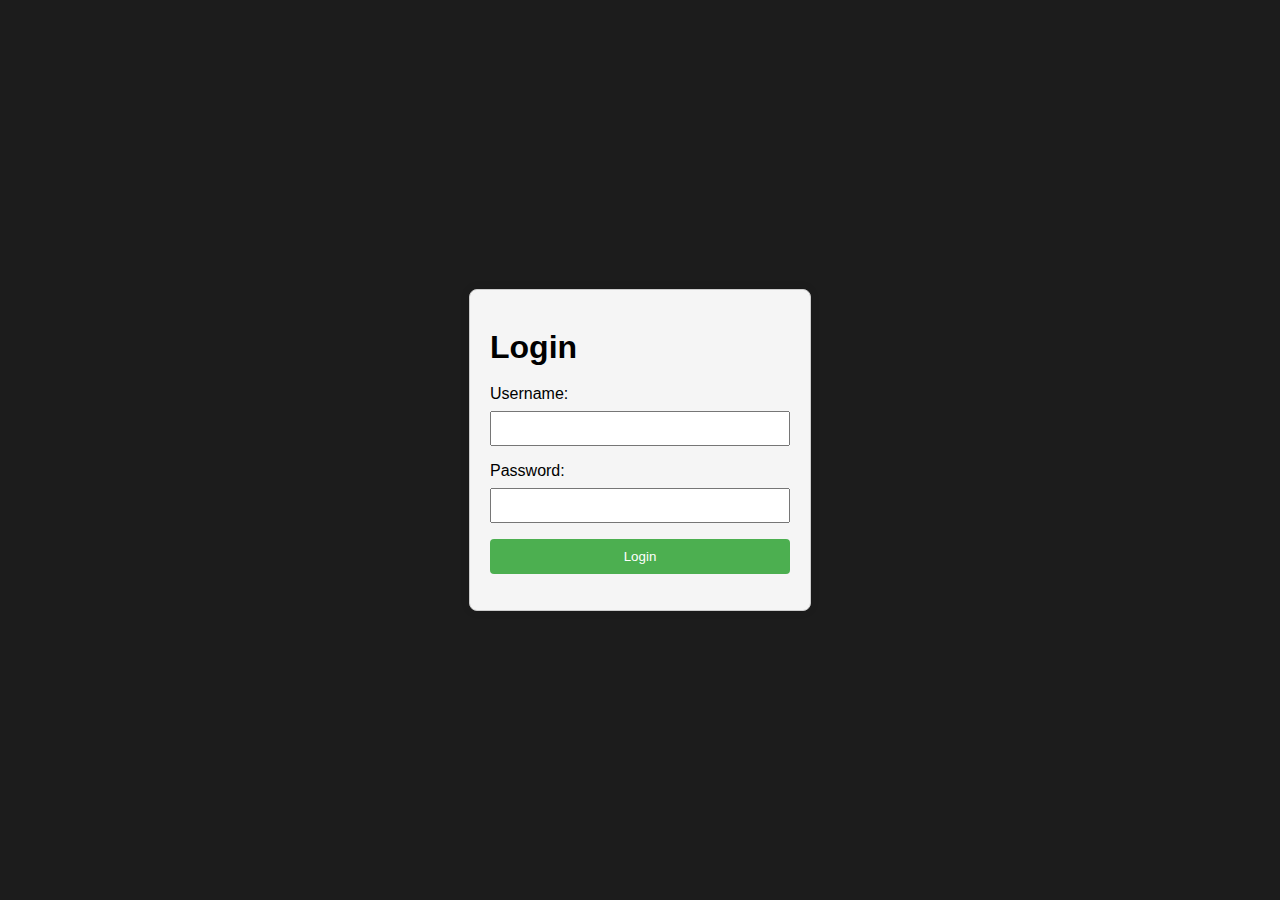
<file: login.html>
<!DOCTYPE html>
<html lang="en">
<head>
    <meta charset="UTF-8">
    <meta name="viewport" content="width=device-width, initial-scale=1.0">
    <title>Library Login</title>
    <link rel="stylesheet" href="login.css">
</head>
<body>

    <div class="login-container">
        <h2>Login</h2>
        <form id="loginForm">
            <label for="username">Username:</label>
            <input type="text" id="username" name="username" required>

            <label for="password">Password:</label>
            <input type="password" id="password" name="password" required>

            <button type="button" onclick="submitForm()">Login</button>
        </form>

        <p id="loginMessage"></p>
    </div>

    <script src="login.js"></script>
</body>
</html>
</file>
<file: login.css>
html{
    background-color:#1C1C1C ;
}

body {
    display: flex;
    justify-content: center;
    align-items: center;
    height: 100vh;
    margin: 0;
}

.login-container {
    width: 300px;
    padding: 20px;
    background-color: #F5F5F5;
    border: 1px solid #ccc;
    border-radius: 8px;
    box-shadow: 0 0 10px rgba(0, 0, 0, 0.1);
}

label {
    display: block;
    margin-bottom: 8px;
    font-family: helvetica,Arial,sans-serif;
    font-size: 1em;
}

input {
    box-sizing: border-box;
    width: 100%;
    padding: 8px;
    margin-bottom: 16px;
}

button {
    width: 100%;
    padding: 10px;
    background-color: #4caf50;
    color: white;
    border: none;
    border-radius: 4px;
    cursor: pointer;
}

button:hover {
    background-color: #45a049;
}

h2{
    font-family: helvetica,Arial,sans-serif;
    font-size: 2em;
    margin-block-start: 0.6em;
    margin-block-end: 0.6em;
    margin-inline-start: 0px;
    margin-inline-end: 0px;
}
</file>
